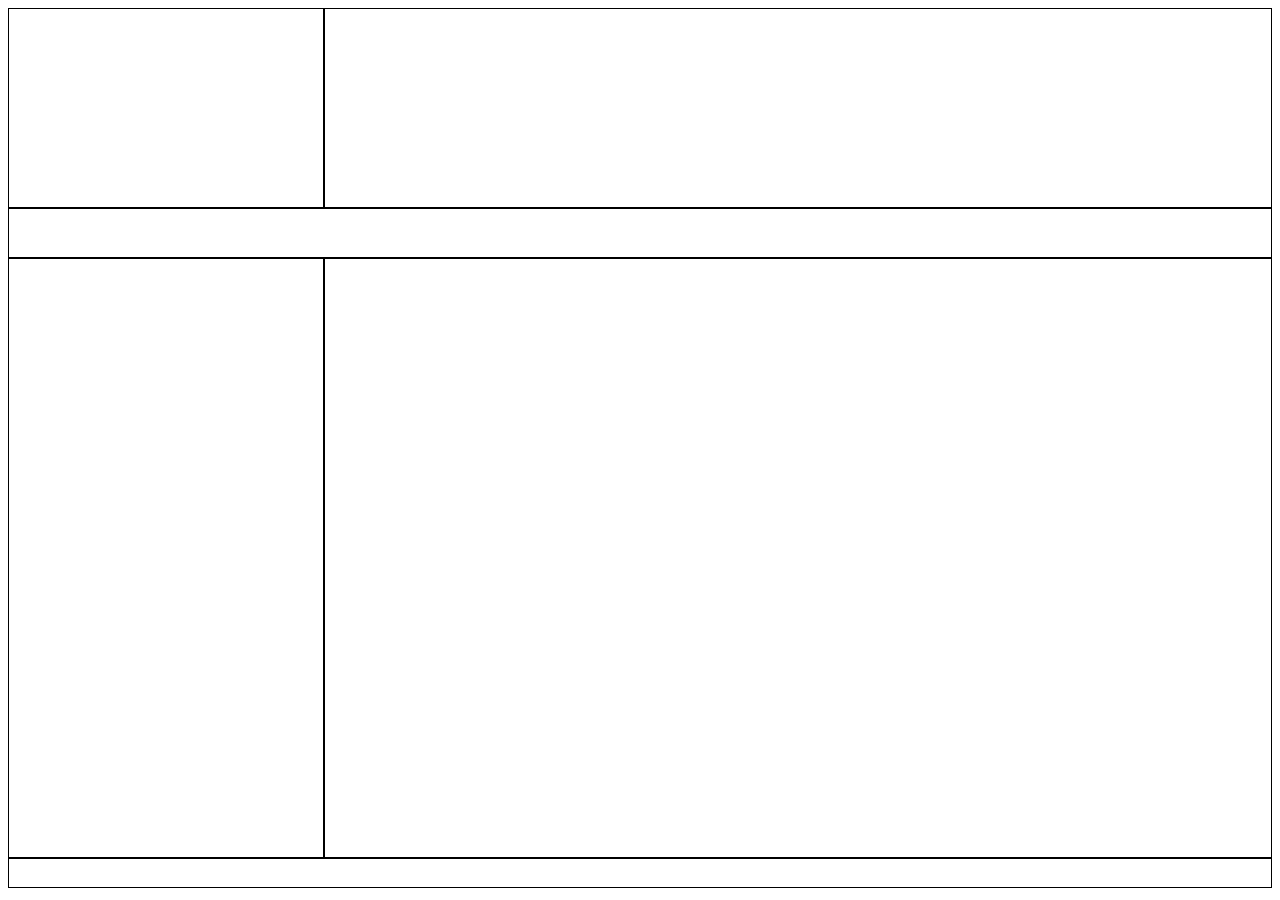
<file: index.html>
<!DOCTYPE html>
<html lang="en">
    <head>
        <meta charset="UTF-8">
        <title>HOME</title>
        <!--<style>-->
            <!--p {-->
                <!--font-size: 50px;-->
                <!--color: #c11549;-->
            <!--}-->
        <!--</style>-->
        <link rel="stylesheet" href="style.css">
    </head>
    <body>
        <!--<span class="demo">Some content</span>-->
        <!--<span class="demo">Some content</span>-->
        <!--<span class="demo">Some content</span>-->
        <!--<div class="box-one">-->
            <!--some content-->
        <!--</div>-->
        <!--<div class="box-two"></div>-->
        <!--<div class="box-three"></div>-->
        <div class="col-3 header-height"></div>
        <div class="col-9 header-height"></div>

        <div class="col-12 menu-height"></div>

        <div class="col-3 content-height"></div>
        <div class="col-9 content-height"></div>

        <div class="col-12 footer-height"></div>
    </body>
</html>
</file>
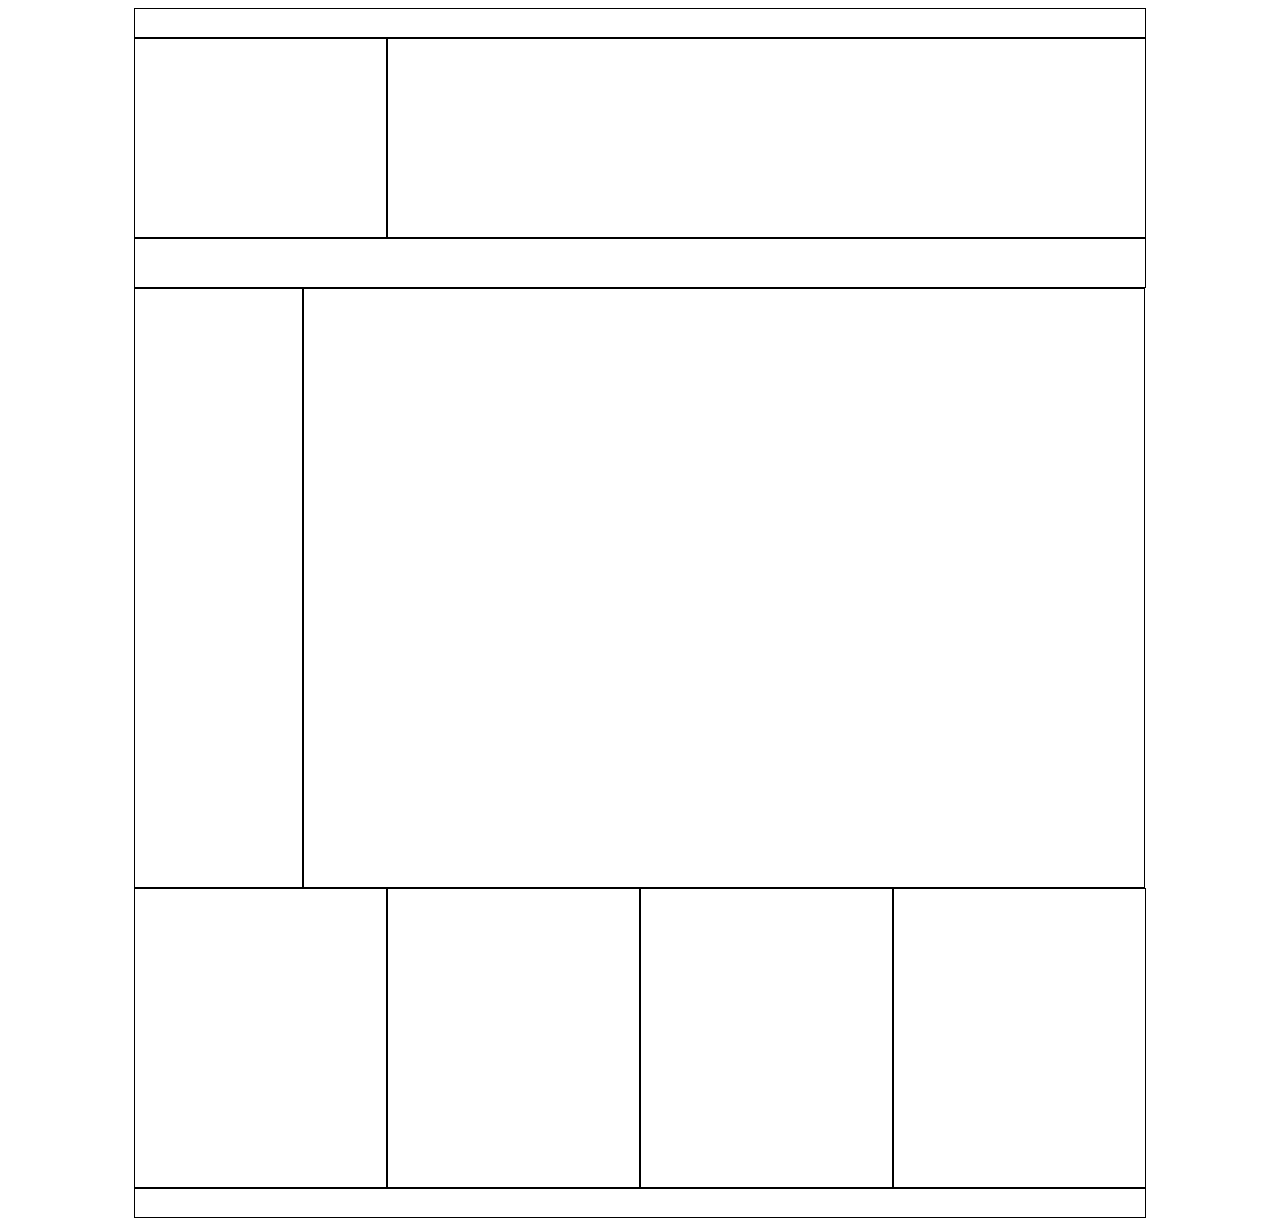
<file: layout-two.html>
<!DOCTYPE html>
<html lang="en">
<head>
    <meta charset="UTF-8">
    <title>HOME</title>
    <link rel="stylesheet" href="style.css">
</head>
<body>

    <div class="wrapper">
        <div class="row">
            <div class="col-12 header-top-height"></div>
        </div>
        <div class="row">
            <div class="col-3 header-height"></div>
            <div class="col-9 header-height"></div>
        </div>
        <div class="row">
            <div class="col-12 menu-height"></div>
        </div>
        <div class="row">
            <div class="col-2 content-height"></div>
            <div class="col-10 content-height"></div>
        </div>
        <div class="row">
            <div class="col-3 big-footer-height"></div>
            <div class="col-3 big-footer-height"></div>
            <div class="col-3 big-footer-height"></div>
            <div class="col-3 big-footer-height"></div>
        </div>
        <div class="row">
            <div class="col-12 footer-height"></div>
        </div>
    </div>

</body>
</html>
</file>
<file: style.css>
/*.demo {*/
    /*font-size: 70px;*/
    /*color: red;*/
/*}*/

/*.box-one {*/
    /*background-color: red;*/
    /*width: 300px;*/
    /*height: 200px;*/
    /*margin: 10px 20px 8px 25px;*/
    /*padding-top: 35px;*/
    /*padding-left: 50px;*/
    /*border: 50px solid;*/
    /*box-sizing: border-box;*/
    /*float: left;*/
/*}*/

/*.box-two {*/
    /*background-color: blue;*/
    /*width: 300px;*/
    /*height: 200px;*/
    /*float: left;*/
/*}*/
/*.box-three {*/
    /*background-color: yellow;*/
    /*width: 1200px;*/
    /*height: 700px;*/
    /*float: left;*/
/*}*/

.col-1 {width: 8.33%;}
.col-2 {width: 16.66%;}
.col-3 {width: 25%;}
.col-4 {width: 33.33%;}
.col-5 {width: 41.66%;}
.col-6 {width: 50%;}
.col-7 {width: 58.33%;}
.col-8 {width: 66.66%;}
.col-9 {width: 75%;}
.col-10 {width: 83.33%;}
.col-11 {width: 91.66%;}
.col-12 {width: 100%;}


[class*= 'col-'] {
    float: left;
    border: 1px solid;
    box-sizing: border-box;
}


.row:after {
    content: ' ';
    clear: both;
    display: block;
}

.wrapper {
    width: 80%;
    height: auto;
    margin: 0 auto;
}

.header-top-height { height: 30px;}
.header-height { height: 200px;}
.menu-height { height: 50px;}
.content-height { height: 600px;}
.big-footer-height { height: 300px;}
.footer-height { height: 30px;}
</file>
